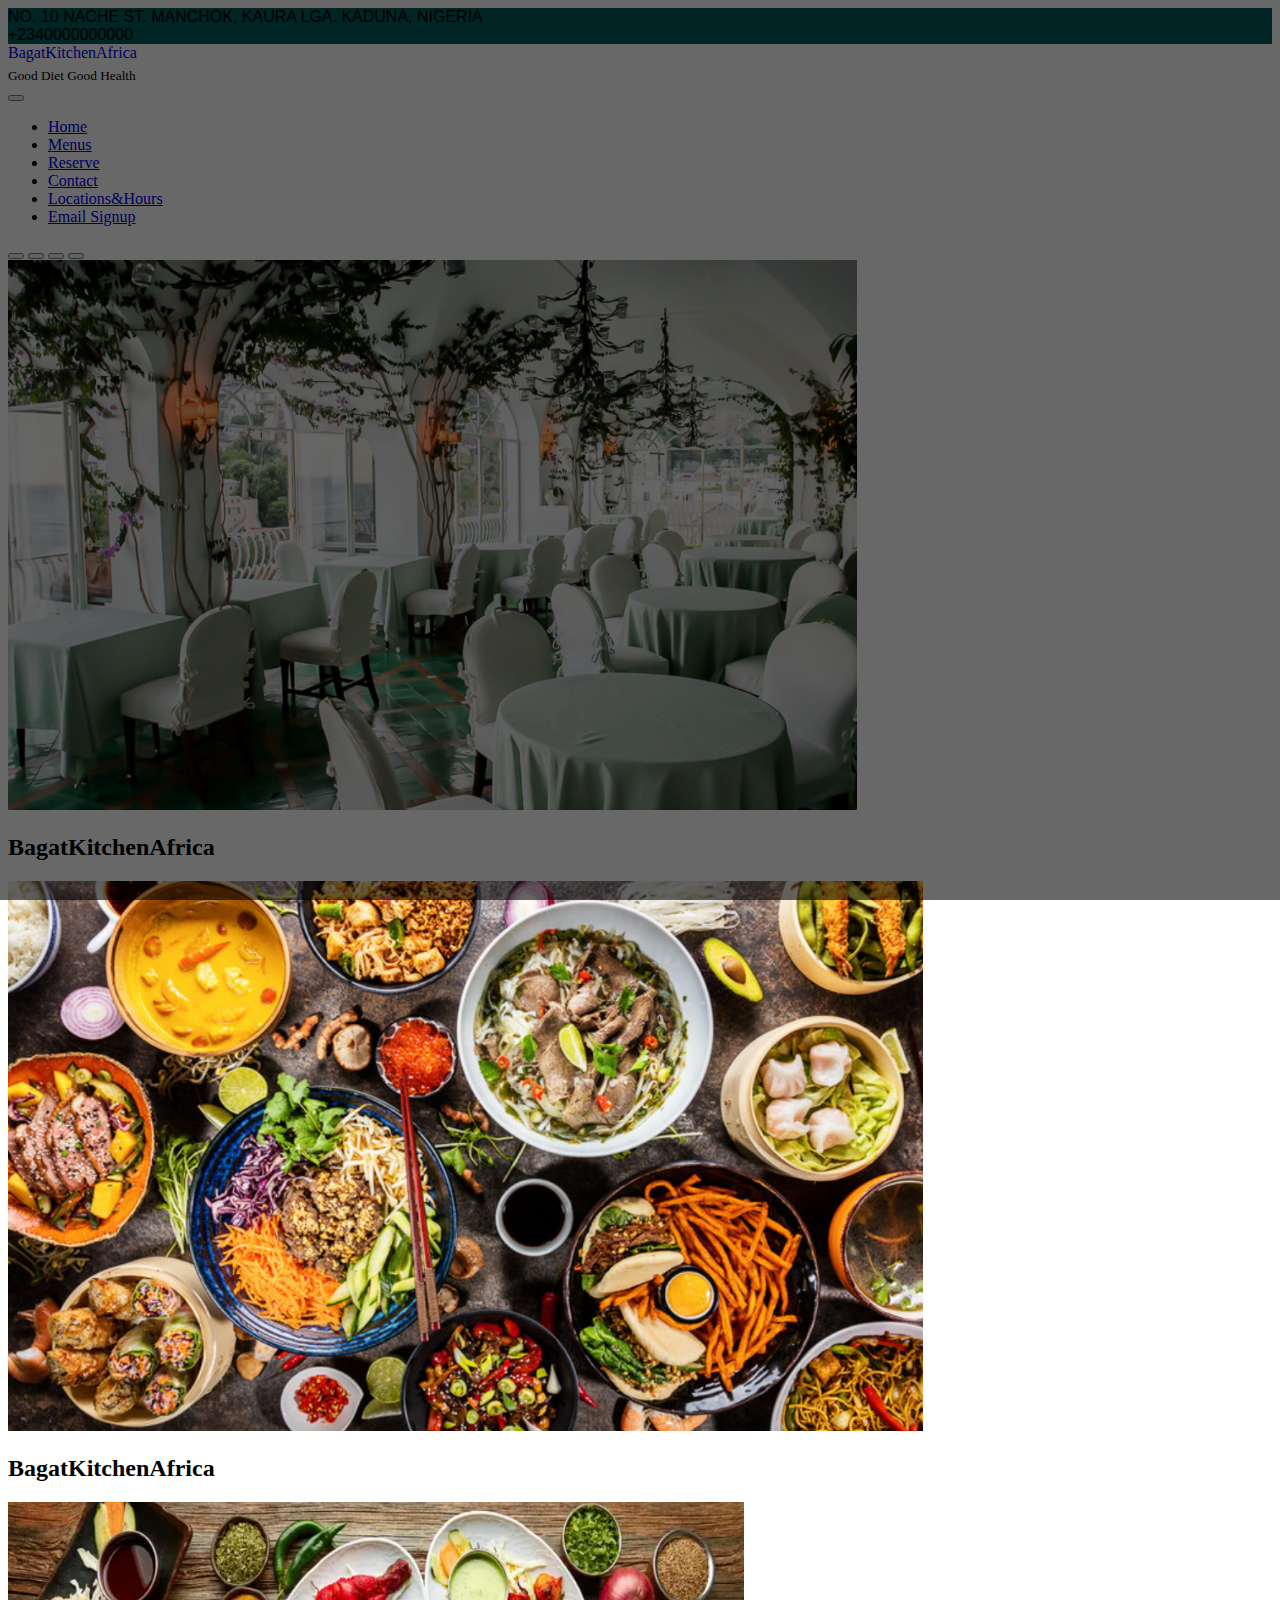
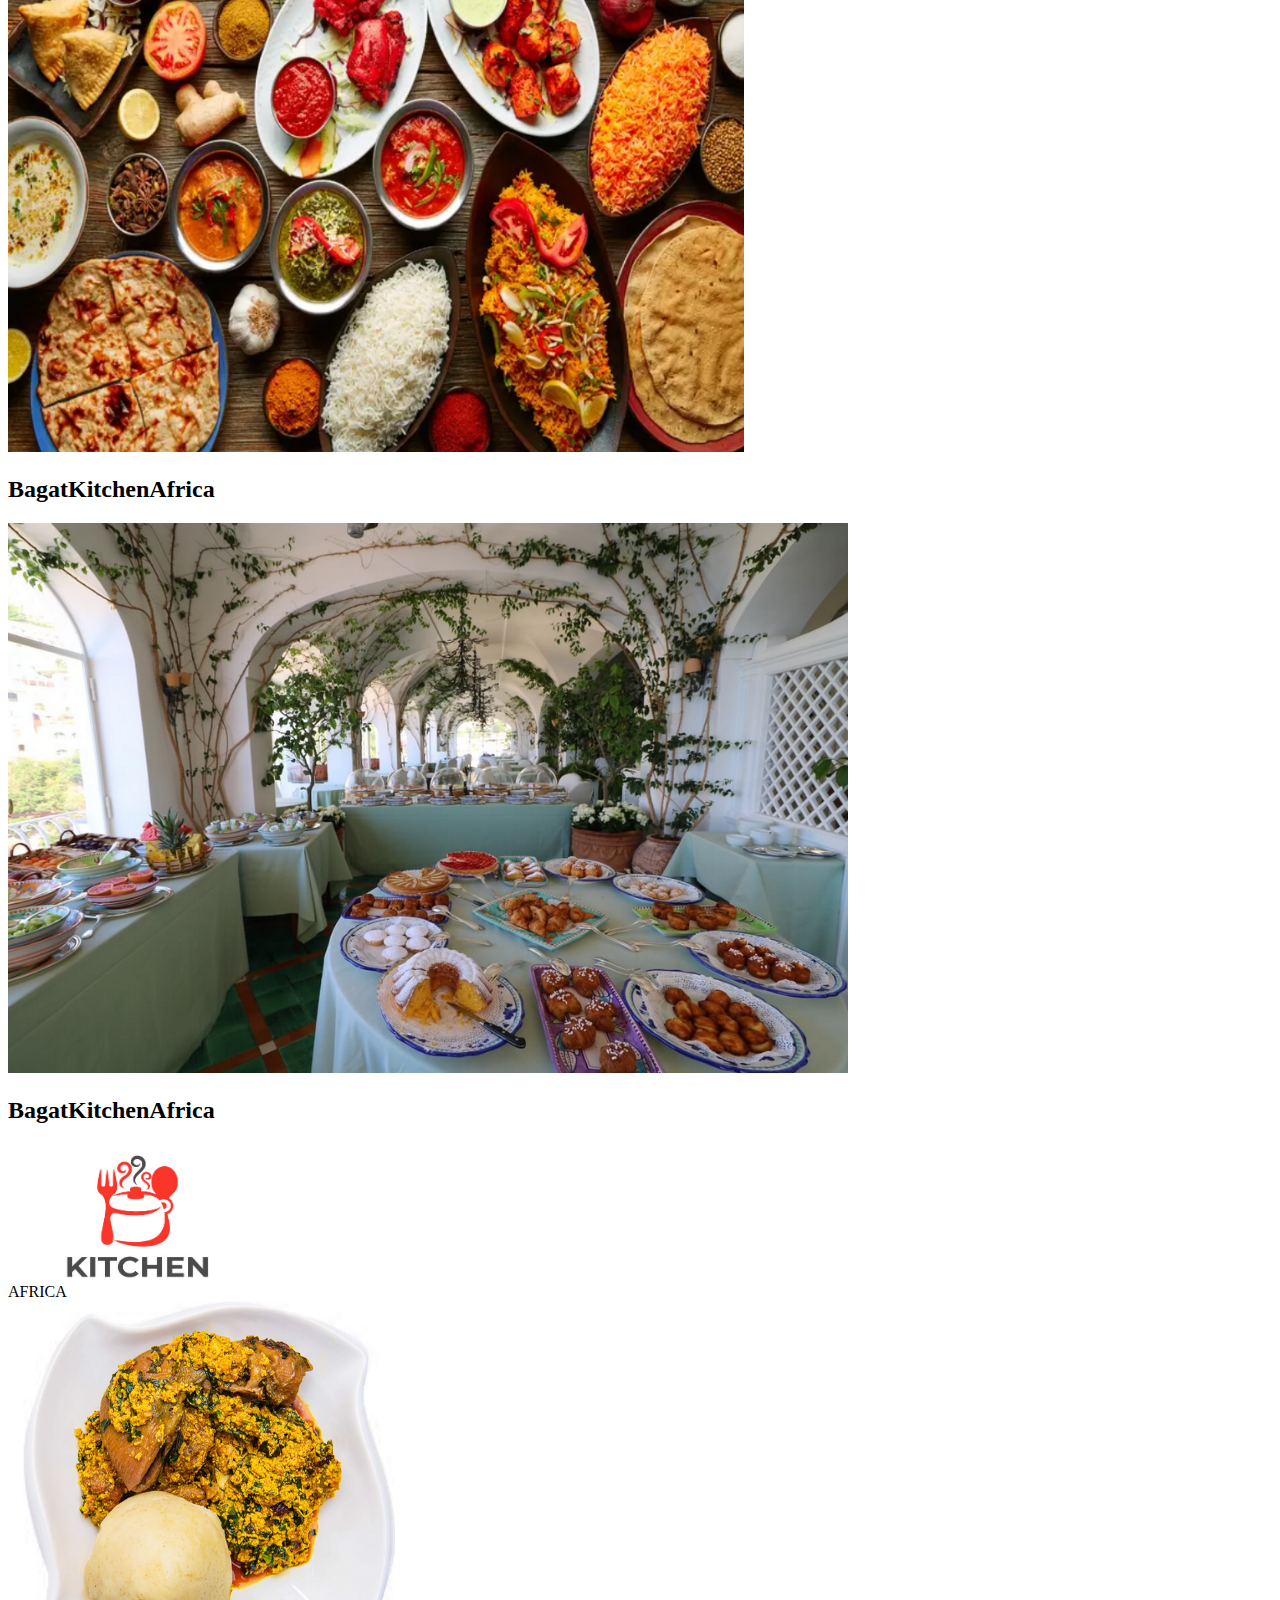
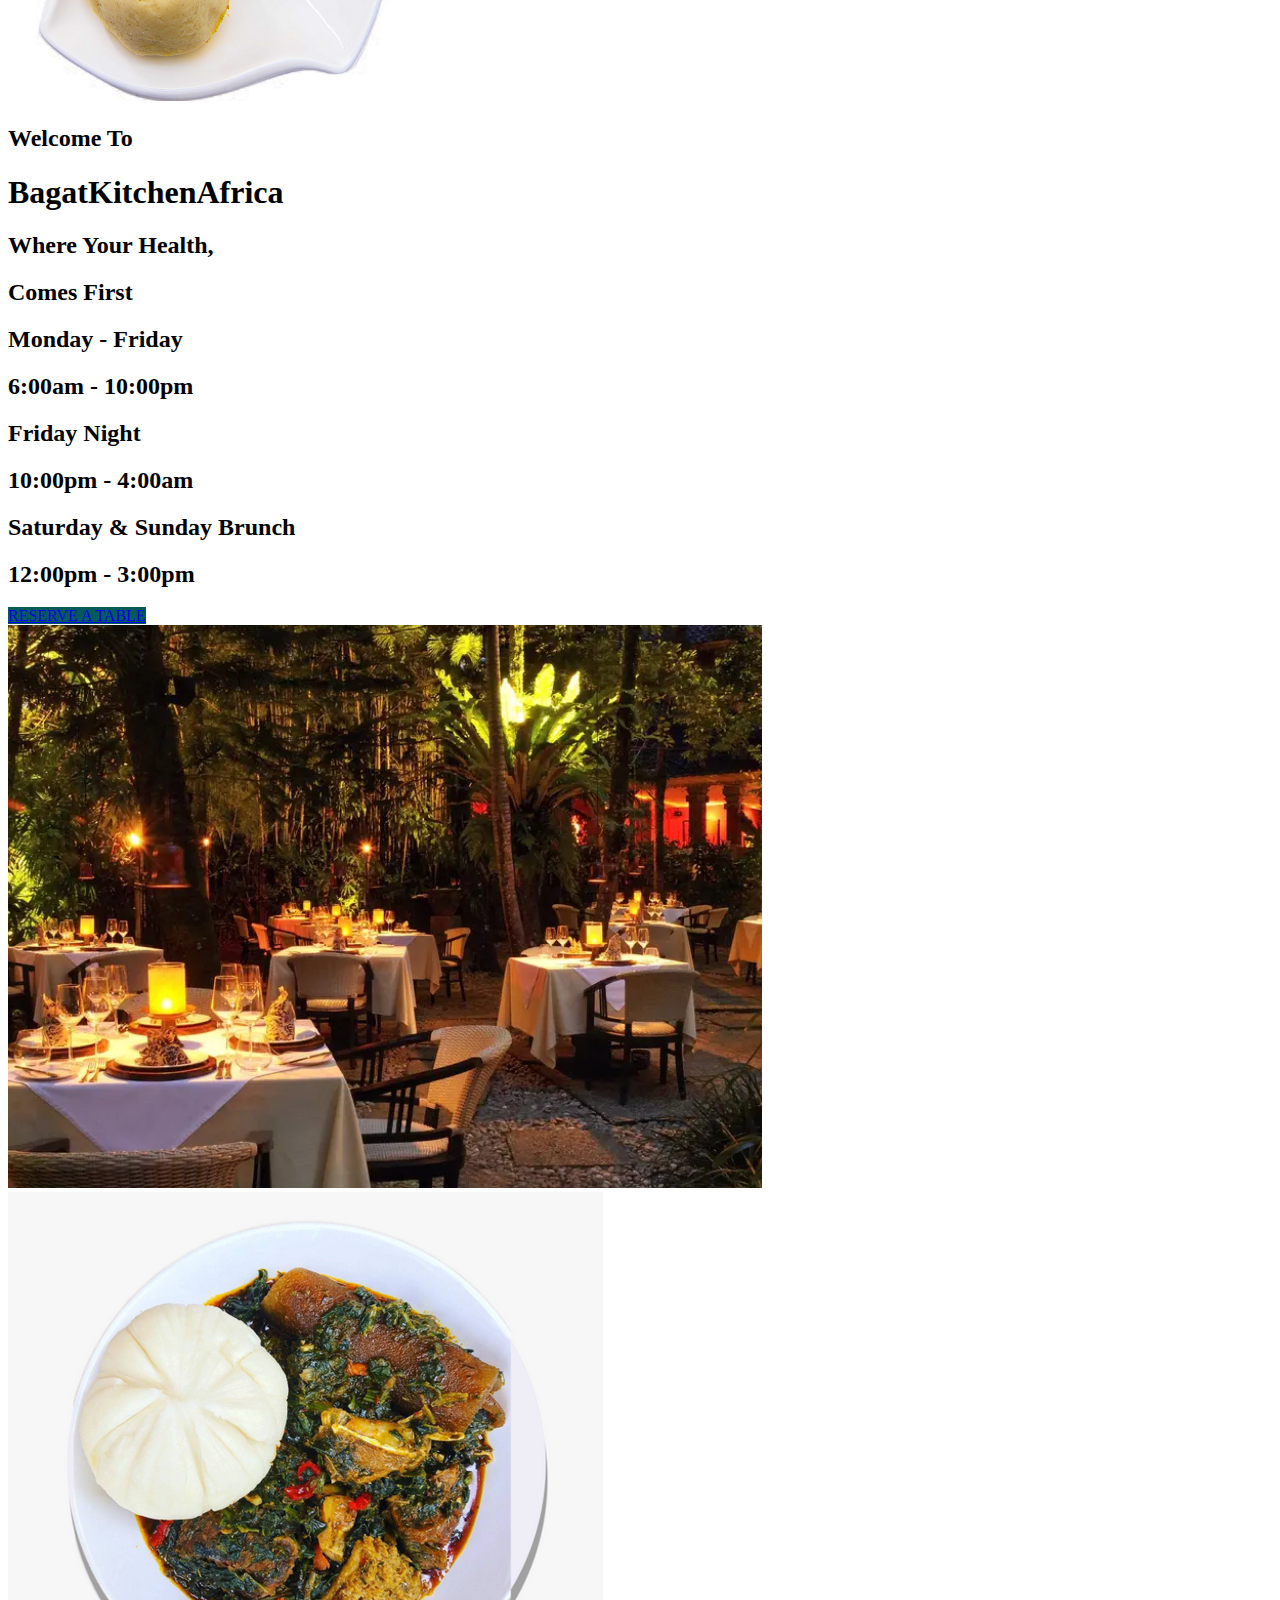
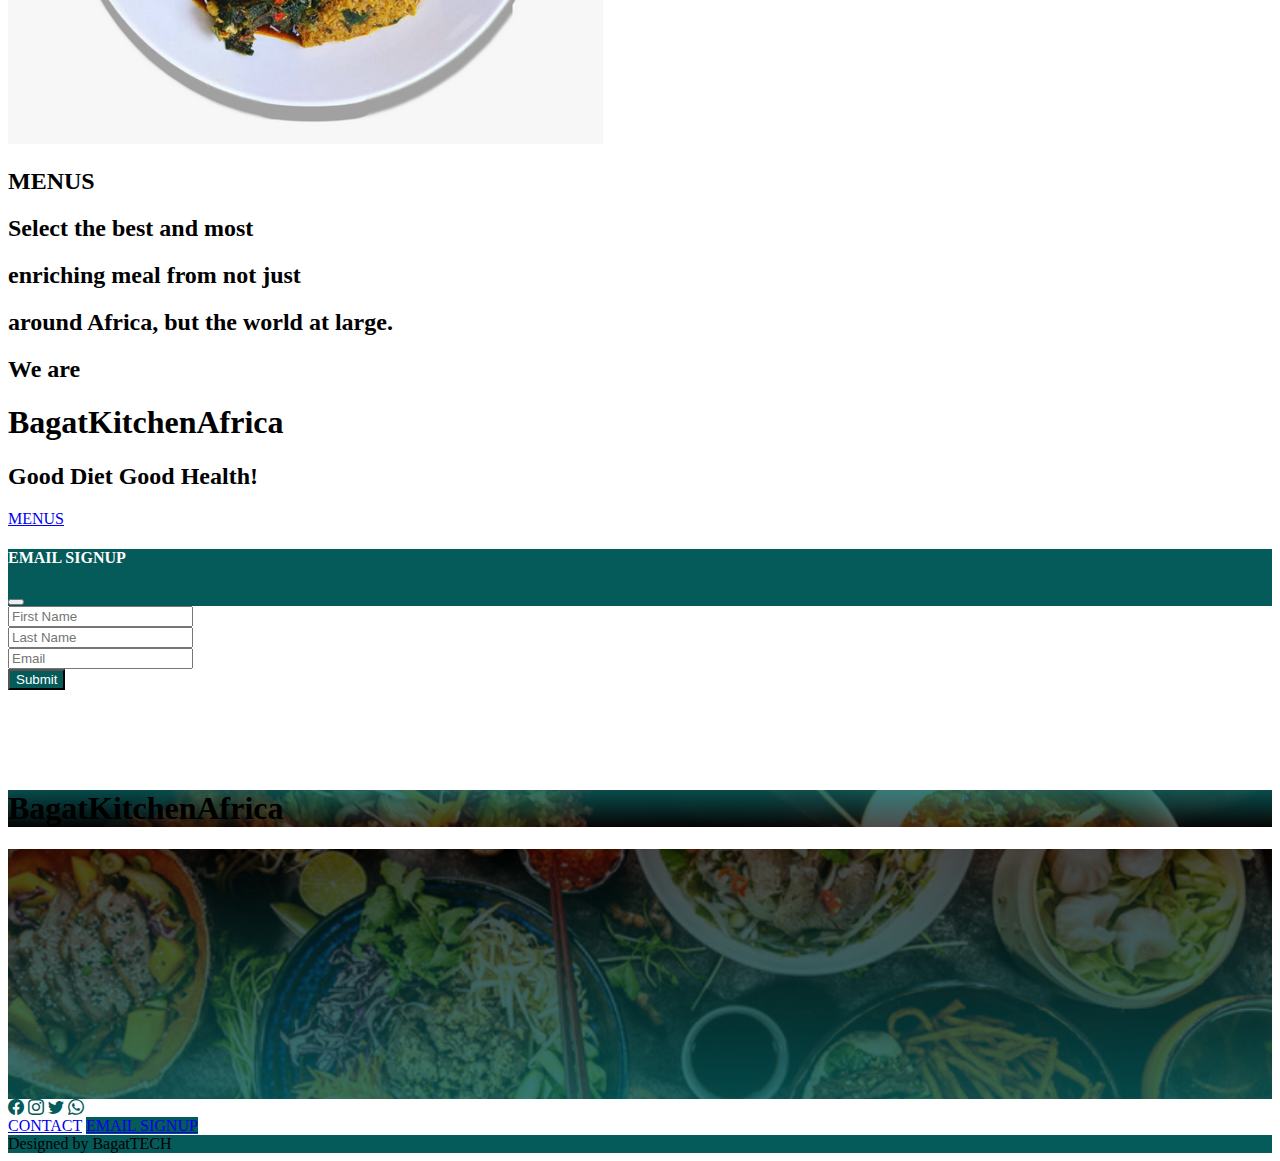
<file: index.html>
<!DOCTYPE html>
<html lang="en">
<head>
    <meta charset="UTF-8">
    <meta http-equiv="X-UA-Compatible" content="IE=edge">
    <meta name="viewport" content="width=device-width, initial-scale=1.0">
    <title>Welcome to BagatKitchenAfrica</title>
    <link rel="stylesheet" href="./css/index.css">
    <link href="https://cdn.jsdelivr.net/npm/bootstrap@5.0.2/dist/css/bootstrap.min.css" rel="stylesheet" integrity="sha384-EVSTQN3/azprG1Anm3QDgpJLIm9Nao0Yz1ztcQTwFspd3yD65VohhpuuCOmLASjC" crossorigin="anonymous">
    <link rel="stylesheet" href="https://cdn.jsdelivr.net/npm/bootstrap-icons@1.8.1/font/bootstrap-icons.css">
    
</head>
<body class="bg-white" id="home">
    
    <div class="fixed-top">
        <!-- Address Section -->
    <div class="address text-white small">
        <div class="container">
            <div class="d-md-flex justify-content-center">
            <div class="pe-">NO. 10 NACHE ST. MANCHOK, KAURA LGA. KADUNA, NIGERIA</div>
            <div>+2340000000000</div>
            </div>
        </div>
    </div>
    <!-- Navigation Section -->
    <nav class="navbar navbar-expand-lg navbar-light bg-light text-secondary">
        <div class="container">
            <div class="navbar-brand border rounded-pill"><a href="index.html" class="display d-flex"><span class="text-info">Bagat</span><span class="text-danger">Kitchen</span><span class="text-muted">Africa</span></a>
            </div><div class="text-danger diet small"><sub>Good Diet Good Health</sub></div>
            <button class="navbar-toggler" type="button" data-bs-toggle="collapse" data-bs-target="#navbar1">
                <span class="navbar-toggler-icon"></span>
            </button>
            <div class="collapse navbar-collapse" id="navbar1">
                <ul class="navbar-nav nav-tabs h6 ms-auto">
                    <li class="nav-item"><a href="index.html" class="nav-link text-dark">Home</a></li>
                    <li class="nav-item"><a href="menu.html" class="nav-link text-dark">Menus</a></li>
                    <li class="nav-item"><a href="reserve.html" class="nav-link text-dark">Reserve</a></li>
                    <li class="nav-item"><a href="contact.html" class="nav-link text-dark">Contact</a></li>
                    <li class="nav-item"><a href="location.html" class="nav-link text-dark">Locations&Hours</a></li>
                    <li class="nav-item"><a href="#myModal" class="nav-link text-dark" data-bs-toggle="modal">Email Signup</a></li>
                </ul>
            </div>
        </div>
    </nav>
</div>
        <!-- Carousel Section -->
        <div class="container1 mt-5 mx-2">
        <div id="demo" class="carousel slide border" data-bs-ride="carousel">
            <div class="carousel-indicators">
                <button type="button" data-bs-target="#demo" data-bs-slide-to="0" class="active"></button>
                <button type="button" data-bs-target="#demo" data-bs-slide-to="1"></button>
                <button type="button" data-bs-target="#demo" data-bs-slide-to="2"></button>
                <button type="button" data-bs-target="#demo" data-bs-slide-to="3"></button>
            </div>
            <div class="carousel-inner">
                <div class="carousel-item active">
                    <img src="./images/P_restau_morning_view.png" alt="" class="d-block w-100 img-fluid">
                    <div class="carousel-caption">
                      <h2>
                        <span class="text-info">Bagat</span><span class="text-danger">Kitchen</span><span class="text-muted">Africa</span>
                      </h2>  
                    </div>
                </div>
                <div class="carousel-item">
                    <img src="./images/Table_with_differnt_foods_1.png" alt="" class="d-block w-100 img-fluid">
                    <div class="carousel-caption">
                      <h2>
                        <span class="text-info">Bagat</span><span class="text-danger">Kitchen</span><span class="text-muted">Africa</span>
                      </h2>  
                    </div>
                </div>
                <div class="carousel-item">
                    <img src="./images/Table_with_differnt_foods_2.png" alt="" class="d-block w-100 img-fluid">
                    <div class="carousel-caption">
                      <h2>
                        <span class="text-info">Bagat</span><span class="text-danger">Kitchen</span><span class="text-muted">Africa</span>
                      </h2>  
                    </div>
                </div>
                <div class="carousel-item">
                    <img src="./images/P_restau_meal_morning_view.png" alt="" class="d-block w-100 img-fluid">
                    <div class="carousel-caption">
                      <h2>
                        <span class="text-info">Bagat</span><span class="text-danger">Kitchen</span><span class="text-muted">Africa</span>
                      </h2>  
                    </div>
                </div>
            </div>
            <button class="carousel-control-prev" type="button" data-bs-target="#demo" data-bs-slide="prev"><span class="carousel-control-prev-icon"></span></button>
            <button class="carousel-control-next" type="button" data-bs-target="#demo" data-bs-slide="next"><span class="carousel-control-next-icon"></span></button>
            <!-- <button id="toggleCarousel" class="btn btn-lg text-white" type="button"><span class="fa fa-pause"></span></button> -->
        </div>
    </div>
        <!-- Kitchen Logo Section -->
        <div class="container">
            <div class="row g-0 my-5 mykitchen">
            <div class="col align-self-center d-flex col-sm-auto">
                <div class="container">
                <div class="row myBagat g-0">
                <div class="col-md-auto text-info display-4 ms-md-5 h2">BAGAT</div>
                <img src="./images/Kitchen_logo_with_pot&spoon (2).png" alt="" class="col-md-auto img-fluid">
                <div class="col-md-auto text-muted display-4 me-md-auto afr h2">AFRICA</div>
                </div>
            </div>
            </div>
            <div class="col kitLogo">
            <div class="kitchen_logo">
                <img src="./images/Pounded_yam2.png" alt="" class="image-fluid">
            </div>
            </div>
            </div>
            </div>
        <!-- Address/Days/image Section -->
        <div class="container">
            <div class="my-5 pb-5">
                <div class="row conAdd">
                    <div class="col text-center">
                        <h2 class="text-secondary h3">Welcome To</h2>
                        <h1 class="h3"><span class="text-info">Bagat</span><span class="text-danger">Kitchen</span><span class="text-secondary">Africa</span></h1>
                        <h2 class="text-secondary h4">Where Your Health,</h2>
                        <h2 class="text-secondary h4">Comes First</h2>
                        <h2 class="h4">Monday - Friday</h2>
                        <h2 class="h4 text-secondary">6:00am - 10:00pm</h2>
                        <h2 class="h4">Friday Night</h2>
                        <h2 class="h4 text-secondary">10:00pm - 4:00am</h2>
                        <h2 class="h4">Saturday & Sunday Brunch</h2>
                        <h2 class="h4 text-secondary">12:00pm - 3:00pm</h2>
                        <a href="reserve.html" class="btn btn-lg text-white w-md-50 mx-auto mt-3 mb-3"style="background: rgb(5, 90, 90);" >RESERVE A TABLE</a>
                    </div>
                    <div class="col nightview">
                        <img src="./images/Restau_night_view.png" alt="" class="img-fluid w-100">
                    </div>
                </div>
            </div>
        </div>
        <!-- Menu Section -->
        <div class="row">
        <div class="bg-dark">
        <div class="container">
            <div class="text-white">
                <div class="row conAdd">
                    <div class="col nightview2">
                        <img src="./images/Pounded_yam1.png" alt="" class="img-fluid w-100 h-100">
                    </div>
                    <div class="col text-center my-auto">
                        <h2 class="h4">MENUS</h2>
                        <h2 class="h6">Select the best and most</h2>
                        <h2 class="h6">enriching meal from not just</h2>
                        <h2 class="h6">around Africa, but the world at large.</h2>
                        <h2 class="h6">We are</h2>
                        <h1 class="h4"><span class="text-info">Bagat</span><span class="text-danger">Kitchen</span><span class="text-secondary">Africa</span></h1>
                        <h2 class="h6 text-danger">Good Diet Good Health!</h2>
                        <a href="menu.html" class="btn btn-lg btn-info text-white w-md-50 mx-auto mt-3 mb-3">MENUS</a>
                    </div>
                    </div>
            </div>
        </div>
    </div>
</div>
    <!-- Modal For Email SignUp -->
    <!-- Button to Open the Modal -->
  
  <!-- The Modal -->
  <div class="modal" id="myModal">
    <div class="modal-dialog modal-lg">
      <div class="modal-content">
  
        <!-- Modal Header -->
        <div class="modal-header" style="background: rgb(5,90,90); color: white;">
          <h4 class="modal-title mx-auto">EMAIL SIGNUP</h4>
          <button type="button" class="btn-close btn-danger" data-bs-dismiss="modal"></button>
        </div>
  
        <!-- Modal body -->
        <div class="modal-body">
            <form action="">
                <div class="form-group mt-2">
                    <input type="text" class="form-control form-control-lg" name="Fname" placeholder="First Name">
                </div>
                <div class="form-group mt-3">
                    <input type="text" class="form-control form-control-lg" name="Lname" placeholder="Last Name">
                </div>
                <div class="form-group mt-3">
                    <input type="email" class="form-control form-control-lg" name="email" placeholder="Email">
                </div>
            </form>
        </div>
  
        <!-- Modal footer -->
        <div class="modal-footer">
          <button type="submit" class="form-control btn d-block" style="background: rgb(5, 90, 90); color: white;">Submit</button>
        </div>
  
      </div>
    </div>
  </div>
    <!-- BagatLogo Section -->
    <div class="BagatSection bg-white">
        <div class="container">
                <h1 class="text-center bagatlogo2 display-5 p-5"><span class="text-info">Bagat</span><span class="text-danger">Kitchen</span><span class="text-secondary">Africa</span>
                </h1>
        </div>
    </div>
    <!-- BagatLogo Section -->
    <div class="BagatSection2 bg-white">
    </div>
    <!-- Footer Section -->
    <div class="footer fixed-bottom">
        <div class="social bg-white d-flex justify-content-between px-2">
            <div class="smedia h5">
                <a href="#"><i class="bi bi-facebook"></i></a>
                <a href="#"><i class="bi bi-instagram"></i></a>
                <a href="#"><i class="bi bi-twitter"></i></a>
                <a href="#"><i class="bi bi-whatsapp"></i></a>
            </div>
            <div class="contact">
                <a href="contact.html" class="btn text-dark">CONTACT</a>
                <a href="#myModal" data-bs-toggle="modal" class="btn btn-sm text-white e">EMAIL SIGNUP</a>
            </div>
        </div>
        <div class="designer">
            <div class="container">
                <div class="text-white text-center">
                <div>Designed by BagatTECH</div>
                </div>
            </div>
        </div>
    </div>
    <script src="https://cdn.jsdelivr.net/npm/bootstrap@5.0.2/dist/js/bootstrap.bundle.min.js" integrity="sha384-MrcW6ZMFYlzcLA8Nl+NtUVF0sA7MsXsP1UyJoMp4YLEuNSfAP+JcXn/tWtIaxVXM" crossorigin="anonymous"></script>
</body>
</html>
</file>
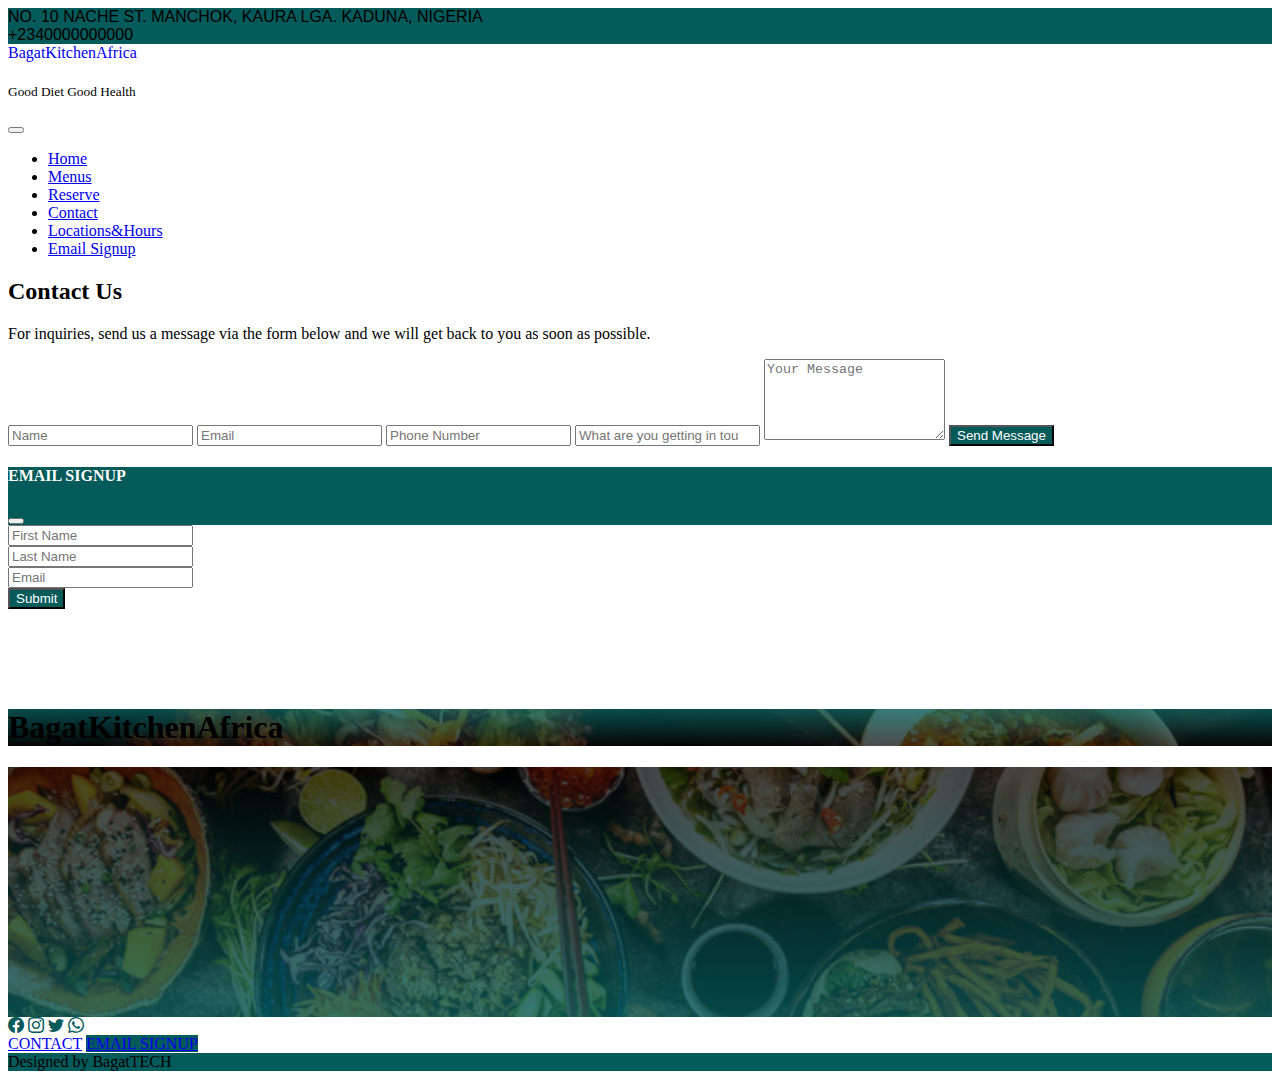
<file: contact.html>
<!DOCTYPE html>
<html lang="en">
<head>
    <meta charset="UTF-8">
    <meta http-equiv="X-UA-Compatible" content="IE=edge">
    <meta name="viewport" content="width=device-width, initial-scale=1.0">
    <title>Welcome to BagatKitchenAfrica</title>
    <link rel="stylesheet" href="./css/index.css">
    <link href="https://cdn.jsdelivr.net/npm/bootstrap@5.0.2/dist/css/bootstrap.min.css" rel="stylesheet" integrity="sha384-EVSTQN3/azprG1Anm3QDgpJLIm9Nao0Yz1ztcQTwFspd3yD65VohhpuuCOmLASjC" crossorigin="anonymous">
    <link rel="stylesheet" href="https://cdn.jsdelivr.net/npm/bootstrap-icons@1.8.1/font/bootstrap-icons.css">
    <link rel="stylesheet" href="./css/contact.css">
    
</head>
<body class="bg-white" id="home">
    
    <div class="fixed-top">
        <!-- Address Section -->
    <div class="address text-white small">
        <div class="container">
            <div class="d-md-flex justify-content-center">
            <div class="pe-">NO. 10 NACHE ST. MANCHOK, KAURA LGA. KADUNA, NIGERIA</div>
            <div>+2340000000000</div>
            </div>
        </div>
    </div>
    <!-- Navigation Section -->
    <nav class="navbar navbar-expand-lg navbar-light bg-light text-secondary">
        <div class="container">
            <div class="navbar-brand border rounded-pill"><a href="index.html" class="display d-flex"><span class="text-info">Bagat</span><span class="text-danger">Kitchen</span><span class="text-muted">Africa</span></a>
            </div><p class="text-danger small"><sub>Good Diet Good Health</sub></p>
            <button class="navbar-toggler" type="button" data-bs-toggle="collapse" data-bs-target="#navbar1">
                <span class="navbar-toggler-icon"></span>
            </button>
            <div class="collapse navbar-collapse" id="navbar1">
                <ul class="navbar-nav nav-tabs h6 ms-auto">
                    <li class="nav-item"><a href="index.html" class="nav-link text-dark">Home</a></li>
                    <li class="nav-item"><a href="menu.html" class="nav-link text-dark">Menus</a></li>
                    <li class="nav-item"><a href="reserve.html" class="nav-link text-dark">Reserve</a></li>
                    <li class="nav-item"><a href="contact.html" class="nav-link text-dark">Contact</a></li>
                    <li class="nav-item"><a href="location.html" class="nav-link text-dark">Locations&Hours</a></li>
                    <li class="nav-item"><a href="#myModal" data-bs-toggle="modal" class="nav-link text-dark">Email Signup</a></li>
                </ul>
            </div>
        </div>
    </nav>
</div>
<!-- Contact Us Section -->
<div class="container mt-5">
    <div class="contactRespon">
    <h2 class="display-3 text-center text-muted mt-5 pt-5">Contact Us</h2>
    <p class="text-muted text-center">For inquiries, send us a message via the form below and we will get back to you as soon as possible.</p>
    <form action="">
    <div class="form-group my-5 w-50 mx-auto">
        <input type="text" class="form-control form-control-lg" name="name" placeholder="Name">
        <input type="email" class="form-control form-control-lg mt-4" name="email" placeholder="Email">
        <input type="tel" class="form-control form-control-lg mt-4" name="phone" placeholder="Phone Number">
        <input class="form-control form-control-lg mt-4" list="contactUs" name="contactUs" placeholder="What are you getting in touch about?" id="#contactUs">
<datalist id="contactUs">
  <option value="Services">
  <option value="Job">
  <option value="Hosting/Cooking on Occasions">
  <option value="Partnership">
  <option value="Support">
</datalist>   
<textarea class="form-control form-control-lg mt-4" rows="5" placeholder="Your Message" name="text"></textarea>
<button type="submit" class="btn mx-auto btn-lg mt-4 d-flex mx-auto" style="background: rgb(5, 90, 90); color: white;">Send Message</button>
</div>
</form>
</div>
</div>
</div>
<!-- Modal For Email SignUp -->
    <!-- Button to Open the Modal -->
  
  <!-- The Modal -->
  <div class="modal" id="myModal">
    <div class="modal-dialog modal-lg">
      <div class="modal-content">
  
        <!-- Modal Header -->
        <div class="modal-header" style="background: rgb(5,90,90); color: white;">
          <h4 class="modal-title mx-auto">EMAIL SIGNUP</h4>
          <button type="button" class="btn-close btn-danger" data-bs-dismiss="modal"></button>
        </div>
  
        <!-- Modal body -->
        <div class="modal-body">
            <form action="">
                <div class="form-group mt-2">
                    <input type="text" class="form-control form-control-lg" name="Fname" placeholder="First Name">
                </div>
                <div class="form-group mt-3">
                    <input type="text" class="form-control form-control-lg" name="Lname" placeholder="Last Name">
                </div>
                <div class="form-group mt-3">
                    <input type="email" class="form-control form-control-lg" name="email" placeholder="Email">
                </div>
            </form>
        </div>
  
        <!-- Modal footer -->
        <div class="modal-footer">
          <button type="submit" class="form-control btn d-block" style="background: rgb(5, 90, 90); color: white;">Submit</button>
        </div>
  
      </div>
    </div>
  </div>
    <!-- BagatLogo Section -->
    <div class="BagatSection bg-white">
        <div class="container">
                <h1 class="text-center bagatlogo2 display-5 p-5"><span class="text-info">Bagat</span><span class="text-danger">Kitchen</span><span class="text-secondary">Africa</span>
                </h1>
        </div>
    </div>
    <!-- BagatLogo Section -->
    <div class="BagatSection2 bg-white">
    </div>
    <!-- Footer Section -->
    <div class="footer fixed-bottom">
        <div class="social bg-white d-flex justify-content-between px-2">
            <div class="smedia h5">
                <a href="#"><i class="bi bi-facebook"></i></a>
                <a href="#"><i class="bi bi-instagram"></i></a>
                <a href="#"><i class="bi bi-twitter"></i></a>
                <a href="#"><i class="bi bi-whatsapp"></i></a>
            </div>
            <div class="contact">
                <a href="contact.html" class="btn text-dark">CONTACT</a>
                <a href="#myModal" data-bs-toggle="modal" class="btn btn-sm text-white e">EMAIL SIGNUP</a>
            </div>
        </div>
        <div class="designer">
            <div class="container">
                <div class="text-white text-center">
                <div>Designed by BagatTECH</div>
                </div>
            </div>
        </div>
    </div>
    <script src="https://cdn.jsdelivr.net/npm/bootstrap@5.0.2/dist/js/bootstrap.bundle.min.js" integrity="sha384-MrcW6ZMFYlzcLA8Nl+NtUVF0sA7MsXsP1UyJoMp4YLEuNSfAP+JcXn/tWtIaxVXM" crossorigin="anonymous"></script>
</body>
</html>
</file>
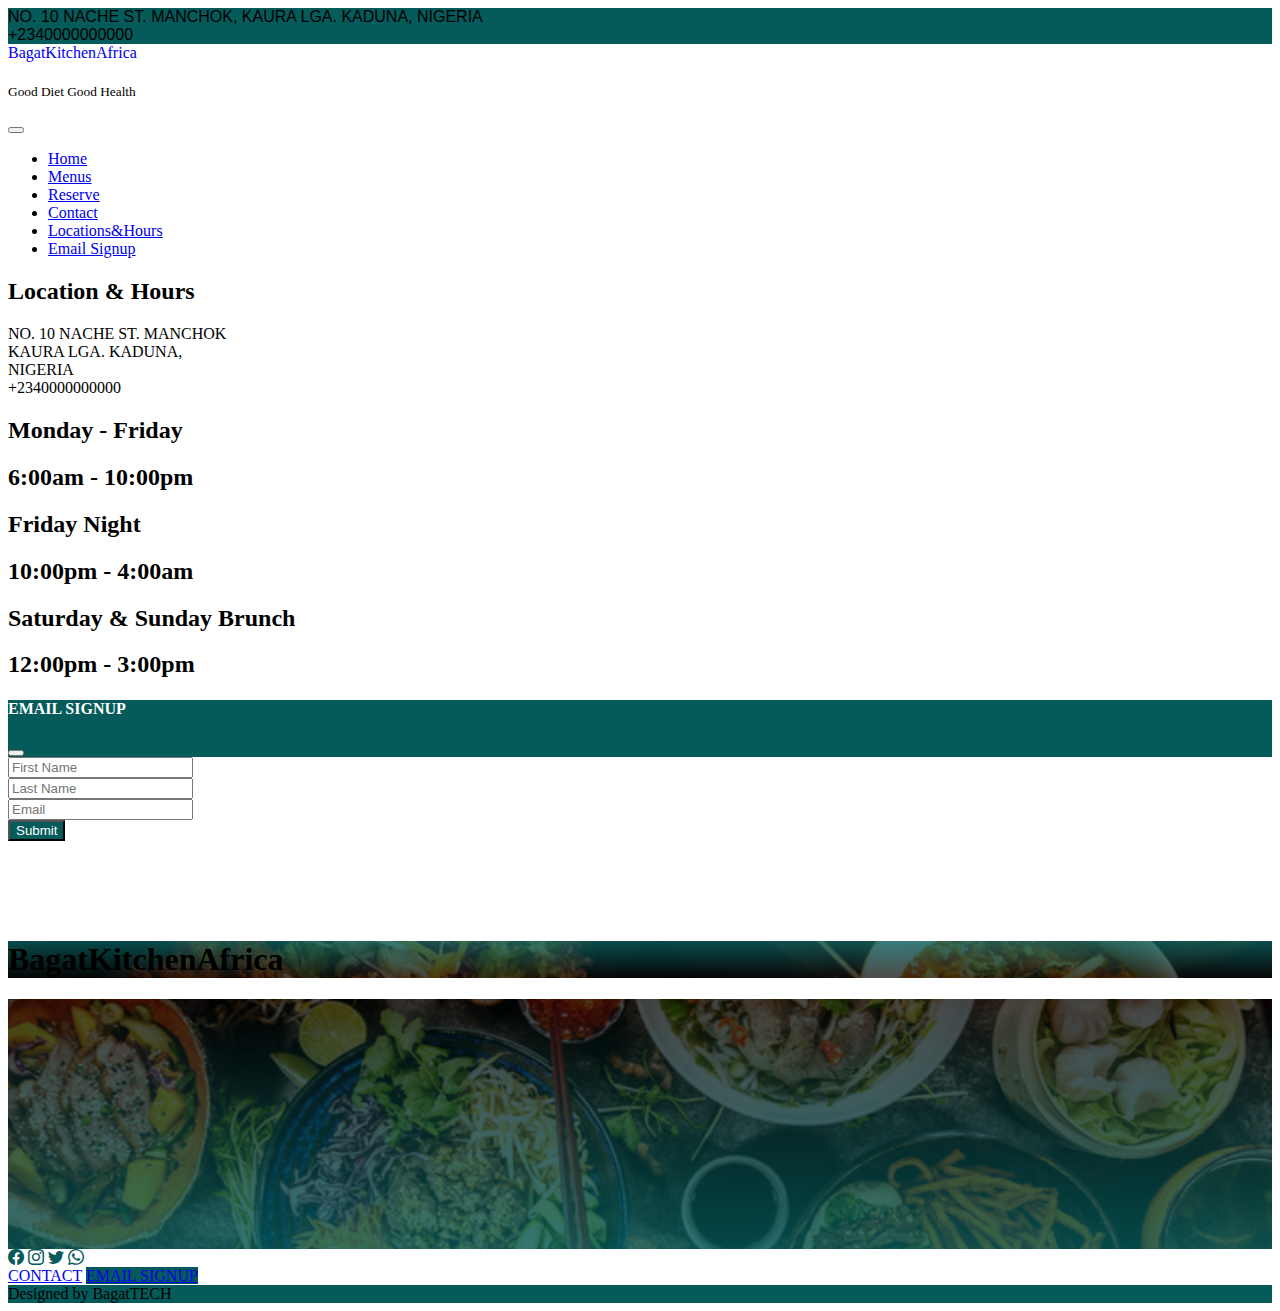
<file: location.html>
<!DOCTYPE html>
<html lang="en">
<head>
    <meta charset="UTF-8">
    <meta http-equiv="X-UA-Compatible" content="IE=edge">
    <meta name="viewport" content="width=device-width, initial-scale=1.0">
    <title>Welcome to BagatKitchenAfrica</title>
    <link rel="stylesheet" href="./css/index.css">
    <link href="https://cdn.jsdelivr.net/npm/bootstrap@5.0.2/dist/css/bootstrap.min.css" rel="stylesheet" integrity="sha384-EVSTQN3/azprG1Anm3QDgpJLIm9Nao0Yz1ztcQTwFspd3yD65VohhpuuCOmLASjC" crossorigin="anonymous">
    <link rel="stylesheet" href="https://cdn.jsdelivr.net/npm/bootstrap-icons@1.8.1/font/bootstrap-icons.css">
    <link rel="stylesheet" href="./css/location.css">
    
</head>
<body class="bg-white" id="home">
    
    <div class="fixed-top">
        <!-- Address Section -->
    <div class="address text-white small">
        <div class="container">
            <div class="d-md-flex justify-content-center">
            <div class="pe-">NO. 10 NACHE ST. MANCHOK, KAURA LGA. KADUNA, NIGERIA</div>
            <div>+2340000000000</div>
            </div>
        </div>
    </div>
    <!-- Navigation Section -->
    <nav class="navbar navbar-expand-lg navbar-light bg-light text-secondary">
        <div class="container">
            <div class="navbar-brand border rounded-pill"><a href="index.html" class="display d-flex"><span class="text-info">Bagat</span><span class="text-danger">Kitchen</span><span class="text-muted">Africa</span></a>
            </div><p class="text-danger small"><sub>Good Diet Good Health</sub></p>
            <button class="navbar-toggler" type="button" data-bs-toggle="collapse" data-bs-target="#navbar1">
                <span class="navbar-toggler-icon"></span>
            </button>
            <div class="collapse navbar-collapse" id="navbar1">
                <ul class="navbar-nav nav-tabs h6 ms-auto">
                    <li class="nav-item"><a href="index.html" class="nav-link text-dark">Home</a></li>
                    <li class="nav-item"><a href="menu.html" class="nav-link text-dark">Menus</a></li>
                    <li class="nav-item"><a href="reserve.html" class="nav-link text-dark">Reserve</a></li>
                    <li class="nav-item"><a href="contact.html" class="nav-link text-dark">Contact</a></li>
                    <li class="nav-item"><a href="location.html" class="nav-link text-dark">Locations&Hours</a></li>
                    <li class="nav-item"><a href="#myModal" data-bs-toggle="modal" class="nav-link text-dark">Email Signup</a></li>
                </ul>
            </div>
        </div>
    </nav>
</div>
<!-- Location/hours Section -->
    <div class="container mt-5 text-center">
        <div class="locationRespon">
        <h2 class="display-3 text-center text-dark mt-5 pt-5"> Location & Hours</h2>
        <div class="pe-5 text-muted">NO. 10 NACHE ST. MANCHOK</div>
            <div class="pe-5 text-muted">KAURA LGA. KADUNA,</div>
            <div class="pe-5 text-muted"></div>
            <div class="pe-5 text-muted">NIGERIA</div>
            <div class="pe-5 text-muted">+2340000000000</div>
            <div class="col text-center d-md-flex flex-column my-auto mt-3">
                <h2 class="h5">Monday - Friday</h2>
                <h2 class="h6 text-secondary">6:00am - 10:00pm</h2>
                <h2 class="h5">Friday Night</h2>
                <h2 class="h6 text-secondary">10:00pm - 4:00am</h2>
                <h2 class="h5">Saturday & Sunday Brunch</h2>
                <h2 class="h6 text-secondary">12:00pm - 3:00pm</h2>
            </div>
        </div>
    </div>
    <!-- Modal For Email SignUp -->
    <!-- Button to Open the Modal -->
  
  <!-- The Modal -->
  <div class="modal" id="myModal">
    <div class="modal-dialog modal-lg">
      <div class="modal-content">
  
        <!-- Modal Header -->
        <div class="modal-header" style="background: rgb(5,90,90); color: white;">
          <h4 class="modal-title mx-auto">EMAIL SIGNUP</h4>
          <button type="button" class="btn-close btn-danger" data-bs-dismiss="modal"></button>
        </div>
  
        <!-- Modal body -->
        <div class="modal-body">
            <form action="">
                <div class="form-group mt-2">
                    <input type="text" class="form-control form-control-lg" name="Fname" placeholder="First Name">
                </div>
                <div class="form-group mt-3">
                    <input type="text" class="form-control form-control-lg" name="Lname" placeholder="Last Name">
                </div>
                <div class="form-group mt-3">
                    <input type="email" class="form-control form-control-lg" name="email" placeholder="Email">
                </div>
            </form>
        </div>
  
        <!-- Modal footer -->
        <div class="modal-footer">
          <button type="submit" class="form-control btn d-block" style="background: rgb(5, 90, 90); color: white;">Submit</button>
        </div>
  
      </div>
    </div>
  </div>
    <!-- BagatLogo Section -->
    <div class="BagatSection bg-white">
        <div class="container">
                <h1 class="text-center bagatlogo2 display-5 p-5"><span class="text-info">Bagat</span><span class="text-danger">Kitchen</span><span class="text-secondary">Africa</span>
                </h1>
        </div>
    </div>
    <!-- BagatLogo Section -->
    <div class="BagatSection2 bg-white">
    </div>
    <!-- Footer Section -->
    <div class="footer fixed-bottom">
        <div class="social bg-white d-flex justify-content-between px-2">
            <div class="smedia h5">
                <a href="#"><i class="bi bi-facebook"></i></a>
                <a href="#"><i class="bi bi-instagram"></i></a>
                <a href="#"><i class="bi bi-twitter"></i></a>
                <a href="#"><i class="bi bi-whatsapp"></i></a>
            </div>
            <div class="contact">
                <a href="contact.html" class="btn text-dark">CONTACT</a>
                <a href="#myModal" data-bs-toggle="modal" class="btn btn-sm text-white e">EMAIL SIGNUP</a>
            </div>
        </div>
        <div class="designer">
            <div class="container">
                <div class="text-white text-center">
                <div>Designed by BagatTECH</div>
                </div>
            </div>
        </div>
    </div>
    <script src="https://cdn.jsdelivr.net/npm/bootstrap@5.0.2/dist/js/bootstrap.bundle.min.js" integrity="sha384-MrcW6ZMFYlzcLA8Nl+NtUVF0sA7MsXsP1UyJoMp4YLEuNSfAP+JcXn/tWtIaxVXM" crossorigin="anonymous"></script>
</body>
</html>
</file>
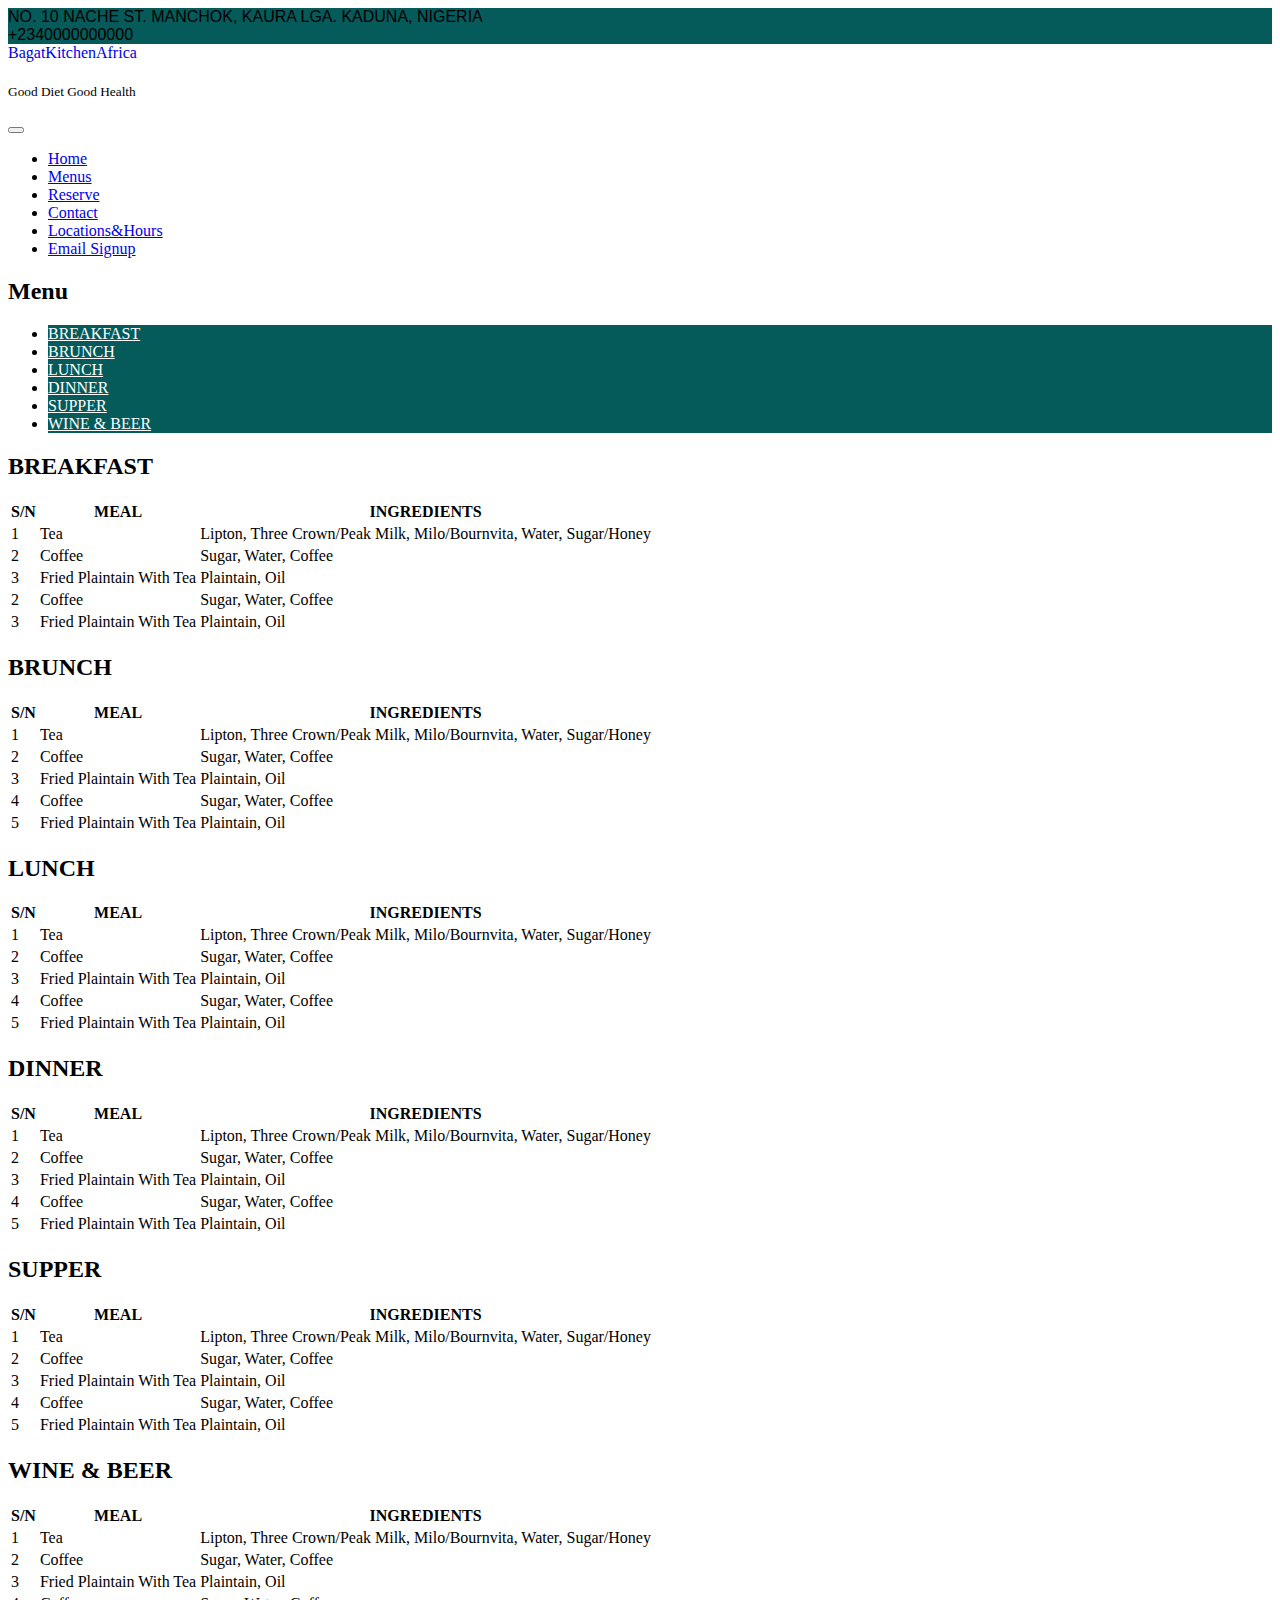
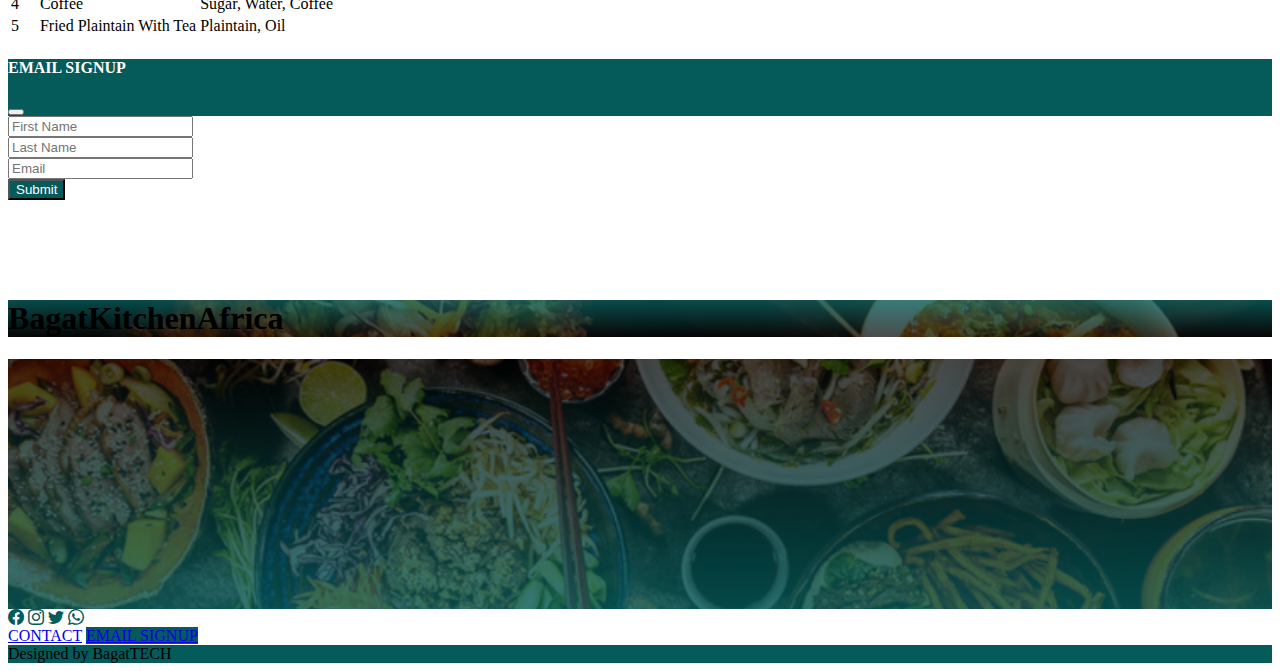
<file: menu.html>
<!DOCTYPE html>
<html lang="en">
<head>
    <meta charset="UTF-8">
    <meta http-equiv="X-UA-Compatible" content="IE=edge">
    <meta name="viewport" content="width=device-width, initial-scale=1.0">
    <title>Welcome to BagatKitchenAfrica</title>
    <link rel="stylesheet" href="./css/index.css">
    <link rel="stylesheet" href="./css/menu.css">
    <link href="https://cdn.jsdelivr.net/npm/bootstrap@5.0.2/dist/css/bootstrap.min.css" rel="stylesheet" integrity="sha384-EVSTQN3/azprG1Anm3QDgpJLIm9Nao0Yz1ztcQTwFspd3yD65VohhpuuCOmLASjC" crossorigin="anonymous">
    <link rel="stylesheet" href="https://cdn.jsdelivr.net/npm/bootstrap-icons@1.8.1/font/bootstrap-icons.css">
</head>
<body class="bg-white" id="home">
    
    <div class="fixed-top">
        <!-- Address Section -->
    <div class="address text-white small">
      <div class="container">
          <div class="d-md-flex justify-content-center">
          <div class="pe-">NO. 10 NACHE ST. MANCHOK, KAURA LGA. KADUNA, NIGERIA</div>
          <div>+2340000000000</div>
          </div>
      </div>
  </div>
    <!-- Navigation Section -->
    <nav class="navbar navbar-expand-lg navbar-light bg-light text-secondary">
        <div class="container">
            <div class="navbar-brand border rounded-pill"><a href="index.html" class="display d-flex"><span class="text-info">Bagat</span><span class="text-danger">Kitchen</span><span class="text-muted">Africa</span></a>
            </div><p class="text-danger small"><sub>Good Diet Good Health</sub></p>
            <button class="navbar-toggler" type="button" data-bs-toggle="collapse" data-bs-target="#navbar1">
                <span class="navbar-toggler-icon"></span>
            </button>
            <div class="collapse navbar-collapse" id="navbar1">
                <ul class="navbar-nav nav-tabs h6 ms-auto">
                    <li class="nav-item"><a href="index.html" class="nav-link text-dark">Home</a></li>
                    <li class="nav-item"><a href="menu.html" class="nav-link text-dark">Menus</a></li>
                    <li class="nav-item"><a href="reserve.html" class="nav-link text-dark">Reserve</a></li>
                    <li class="nav-item"><a href="contact.html" class="nav-link text-dark">Contact</a></li>
                    <li class="nav-item"><a href="location.html" class="nav-link text-dark">Locations&Hours</a></li>
                    <li class="nav-item"><a href="#myModal" data-bs-toggle="modal" class="nav-link text-dark">Email Signup</a></li>
                </ul>
            </div>
        </div>
    </nav>
</div>
        <!-- Menu Link Section -->
    <div class="container mt-5">
      <div class="menuRespon">
      <h2 class="display-3 text-center text-dark pt-4"> Menu</h2>
                <nav class="nav2">
                    <ul class="nav nav-pills d-flex justify-content-center my-5">
                        <li class="nav-item mx-2" style="background: rgb(5,90,90);"><a data-bs-toggle="pill" href="#breakfast" class="nav-link" style="color: white;">BREAKFAST</a></li>
                        <li class="nav-item mx-2" style="background: rgb(5,90,90);"><a data-bs-toggle="pill" href="#brunch" class="nav-link" style="color: white;">BRUNCH</a></li>
                        <li class="nav-item mx-2" style="background: rgb(5,90,90);"><a data-bs-toggle="pill" href="#lunch" class="nav-link" style="color: white;">LUNCH</a></li>
                        <li class="nav-item mx-2" style="background: rgb(5,90,90);"><a data-bs-toggle="pill" href="#dinner" class="nav-link" style="color: white;">DINNER</a></li>
                        <li class="nav-item mx-2" style="background: rgb(5,90,90);"><a data-bs-toggle="pill" href="#supper" class="nav-link" style="color: white;">SUPPER</a></li>
                        <li class="nav-item mx-2" style="background: rgb(5,90,90);"><a data-bs-toggle="pill" href="#wine" class="nav-link" style="color: white;">WINE & BEER</a></li>
                    </ul>
        <!-- Menu Items Section -->
        <section>
            <div class="tab-content">
                    <div id="breakfast" class="container tab-pane">
                        <h2 class="display-3 text-center">BREAKFAST</h2>
                        <table class="table table-hover table-striped">
                            <thead>
                              <tr>
                                <th>S/N</th>
                                <th>MEAL</th>
                                <th>INGREDIENTS</th>
                              </tr>
                            </thead>
                            <tbody>
                              <tr>
                                <td>1</td>
                                <td>Tea</td>
                                <td>Lipton, Three Crown/Peak Milk, Milo/Bournvita, Water, Sugar/Honey</td>
                              </tr>
                              <tr>
                                <td>2</td>
                                <td>Coffee</td>
                                <td>Sugar, Water, Coffee</td>
                              </tr>
                              <tr>
                                <td>3</td>
                                <td>Fried Plaintain With Tea</td>
                                <td>Plaintain, Oil</td>
                              </tr>
                              <tr>
                                <td>2</td>
                                <td>Coffee</td>
                                <td>Sugar, Water, Coffee</td>
                              </tr>
                              <tr>
                                <td>3</td>
                                <td>Fried Plaintain With Tea</td>
                                <td>Plaintain, Oil</td>
                              </tr>
                            </tbody>
                          </table>
                    </div>
                    <div id="brunch" class="container tab-pane fade">
                        <h2 class="display-3 text-center">BRUNCH</h2>
                        <table class="table table-hover table-striped">
                            <thead>
                              <tr>
                                <th>S/N</th>
                                <th>MEAL</th>
                                <th>INGREDIENTS</th>
                              </tr>
                            </thead>
                            <tbody>
                              <tr>
                                <td>1</td>
                                <td>Tea</td>
                                <td>Lipton, Three Crown/Peak Milk, Milo/Bournvita, Water, Sugar/Honey</td>
                              </tr>
                              <tr>
                                <td>2</td>
                                <td>Coffee</td>
                                <td>Sugar, Water, Coffee</td>
                              </tr>
                              <tr>
                                <td>3</td>
                                <td>Fried Plaintain With Tea</td>
                                <td>Plaintain, Oil</td>
                              </tr>
                              <tr>
                                <td>4</td>
                                <td>Coffee</td>
                                <td>Sugar, Water, Coffee</td>
                              </tr>
                              <tr>
                                <td>5</td>
                                <td>Fried Plaintain With Tea</td>
                                <td>Plaintain, Oil</td>
                              </tr>
                            </tbody>
                          </table>
                    </div>
                    <div id="lunch" class="container tab-pane fade">
                        <h2 class="display-3 text-center">LUNCH</h2>
                        <table class="table table-hover table-striped">
                            <thead>
                              <tr>
                                <th>S/N</th>
                                <th>MEAL</th>
                                <th>INGREDIENTS</th>
                              </tr>
                            </thead>
                            <tbody>
                              <tr>
                                <td>1</td>
                                <td>Tea</td>
                                <td>Lipton, Three Crown/Peak Milk, Milo/Bournvita, Water, Sugar/Honey</td>
                              </tr>
                              <tr>
                                <td>2</td>
                                <td>Coffee</td>
                                <td>Sugar, Water, Coffee</td>
                              </tr>
                              <tr>
                                <td>3</td>
                                <td>Fried Plaintain With Tea</td>
                                <td>Plaintain, Oil</td>
                              </tr>
                              <tr>
                                <td>4</td>
                                <td>Coffee</td>
                                <td>Sugar, Water, Coffee</td>
                              </tr>
                              <tr>
                                <td>5</td>
                                <td>Fried Plaintain With Tea</td>
                                <td>Plaintain, Oil</td>
                              </tr>
                            </tbody>
                          </table>
                    </div>
                    <div id="dinner" class="container tab-pane fade">
                        <h2 class="display-3 text-center">DINNER</h2>
                        <table class="table table-hover table-striped">
                            <thead>
                              <tr>
                                <th>S/N</th>
                                <th>MEAL</th>
                                <th>INGREDIENTS</th>
                              </tr>
                            </thead>
                            <tbody>
                              <tr>
                                <td>1</td>
                                <td>Tea</td>
                                <td>Lipton, Three Crown/Peak Milk, Milo/Bournvita, Water, Sugar/Honey</td>
                              </tr>
                              <tr>
                                <td>2</td>
                                <td>Coffee</td>
                                <td>Sugar, Water, Coffee</td>
                              </tr>
                              <tr>
                                <td>3</td>
                                <td>Fried Plaintain With Tea</td>
                                <td>Plaintain, Oil</td>
                              </tr>
                              <tr>
                                <td>4</td>
                                <td>Coffee</td>
                                <td>Sugar, Water, Coffee</td>
                              </tr>
                              <tr>
                                <td>5</td>
                                <td>Fried Plaintain With Tea</td>
                                <td>Plaintain, Oil</td>
                              </tr>
                            </tbody>
                          </table>
                    </div>
                    <div id="supper" class="container tab-pane fade">
                        <h2 class="display-3 text-center">SUPPER</h2>
                        <table class="table table-hover table-striped">
                            <thead>
                              <tr>
                                <th>S/N</th>
                                <th>MEAL</th>
                                <th>INGREDIENTS</th>
                              </tr>
                            </thead>
                            <tbody>
                              <tr>
                                <td>1</td>
                                <td>Tea</td>
                                <td>Lipton, Three Crown/Peak Milk, Milo/Bournvita, Water, Sugar/Honey</td>
                              </tr>
                              <tr>
                                <td>2</td>
                                <td>Coffee</td>
                                <td>Sugar, Water, Coffee</td>
                              </tr>
                              <tr>
                                <td>3</td>
                                <td>Fried Plaintain With Tea</td>
                                <td>Plaintain, Oil</td>
                              </tr>
                              <tr>
                                <td>4</td>
                                <td>Coffee</td>
                                <td>Sugar, Water, Coffee</td>
                              </tr>
                              <tr>
                                <td>5</td>
                                <td>Fried Plaintain With Tea</td>
                                <td>Plaintain, Oil</td>
                              </tr>
                            </tbody>
                          </table>
                    </div>
                    <div id="wine" class="container tab-pane fade">
                        <h2 class="display-3 text-center">WINE & BEER</h2>
                        <table class="table table-hover table-striped">
                            <thead>
                              <tr>
                                <th>S/N</th>
                                <th>MEAL</th>
                                <th>INGREDIENTS</th>
                              </tr>
                            </thead>
                            <tbody>
                              <tr>
                                <td>1</td>
                                <td>Tea</td>
                                <td>Lipton, Three Crown/Peak Milk, Milo/Bournvita, Water, Sugar/Honey</td>
                              </tr>
                              <tr>
                                <td>2</td>
                                <td>Coffee</td>
                                <td>Sugar, Water, Coffee</td>
                              </tr>
                              <tr>
                                <td>3</td>
                                <td>Fried Plaintain With Tea</td>
                                <td>Plaintain, Oil</td>
                              </tr>
                              <tr>
                                <td>4</td>
                                <td>Coffee</td>
                                <td>Sugar, Water, Coffee</td>
                              </tr>
                              <tr>
                                <td>5</td>
                                <td>Fried Plaintain With Tea</td>
                                <td>Plaintain, Oil</td>
                              </tr>
                            </tbody>
                          </table>
                    </div>
            </div>
        </section>
      </div>
    </div>
    <!-- Modal For Email SignUp -->
    <!-- Button to Open the Modal -->
  
  <!-- The Modal -->
  <div class="modal" id="myModal">
    <div class="modal-dialog modal-lg">
      <div class="modal-content">
  
        <!-- Modal Header -->
        <div class="modal-header" style="background: rgb(5,90,90); color: white;">
          <h4 class="modal-title mx-auto">EMAIL SIGNUP</h4>
          <button type="button" class="btn-close btn-danger" data-bs-dismiss="modal"></button>
        </div>
  
        <!-- Modal body -->
        <div class="modal-body">
            <form action="">
                <div class="form-group mt-2">
                    <input type="text" class="form-control form-control-lg" name="Fname" placeholder="First Name">
                </div>
                <div class="form-group mt-3">
                    <input type="text" class="form-control form-control-lg" name="Lname" placeholder="Last Name">
                </div>
                <div class="form-group mt-3">
                    <input type="email" class="form-control form-control-lg" name="email" placeholder="Email">
                </div>
            </form>
        </div>
  
        <!-- Modal footer -->
        <div class="modal-footer">
          <button type="submit" class="form-control btn d-block" style="background: rgb(5, 90, 90); color: white;">Submit</button>
        </div>
  
      </div>
    </div>
  </div>
    <!-- BagatLogo Section -->
    <div class="BagatSection bg-white">
        <div class="container">
                <h1 class="text-center bagatlogo2 display-5 p-5"><span class="text-info">Bagat</span><span class="text-danger">Kitchen</span><span class="text-secondary">Africa</span>
                </h1>
        </div>
    </div>
    <!-- BagatLogo Section -->
    <div class="BagatSection2 bg-white">
    </div>
<!-- Footer Section -->
<div class="footer fixed-bottom">
  <div class="social bg-white d-flex justify-content-between px-2">
      <div class="smedia h5">
          <a href="#"><i class="bi bi-facebook"></i></a>
          <a href="#"><i class="bi bi-instagram"></i></a>
          <a href="#"><i class="bi bi-twitter"></i></a>
          <a href="#"><i class="bi bi-whatsapp"></i></a>
      </div>
      <div class="contact">
          <a href="contact.html" class="btn text-dark">CONTACT</a>
          <a href="#myModal" data-bs-toggle="modal" class="btn btn-sm text-white e">EMAIL SIGNUP</a>
      </div>
  </div>
  <div class="designer">
      <div class="container">
          <div class="text-white text-center">
          <div>Designed by BagatTECH</div>
          </div>
      </div>
  </div>
</div>
<script src="https://cdn.jsdelivr.net/npm/bootstrap@5.0.2/dist/js/bootstrap.bundle.min.js" integrity="sha384-MrcW6ZMFYlzcLA8Nl+NtUVF0sA7MsXsP1UyJoMp4YLEuNSfAP+JcXn/tWtIaxVXM" crossorigin="anonymous"></script>
</body>
</html>
</file>
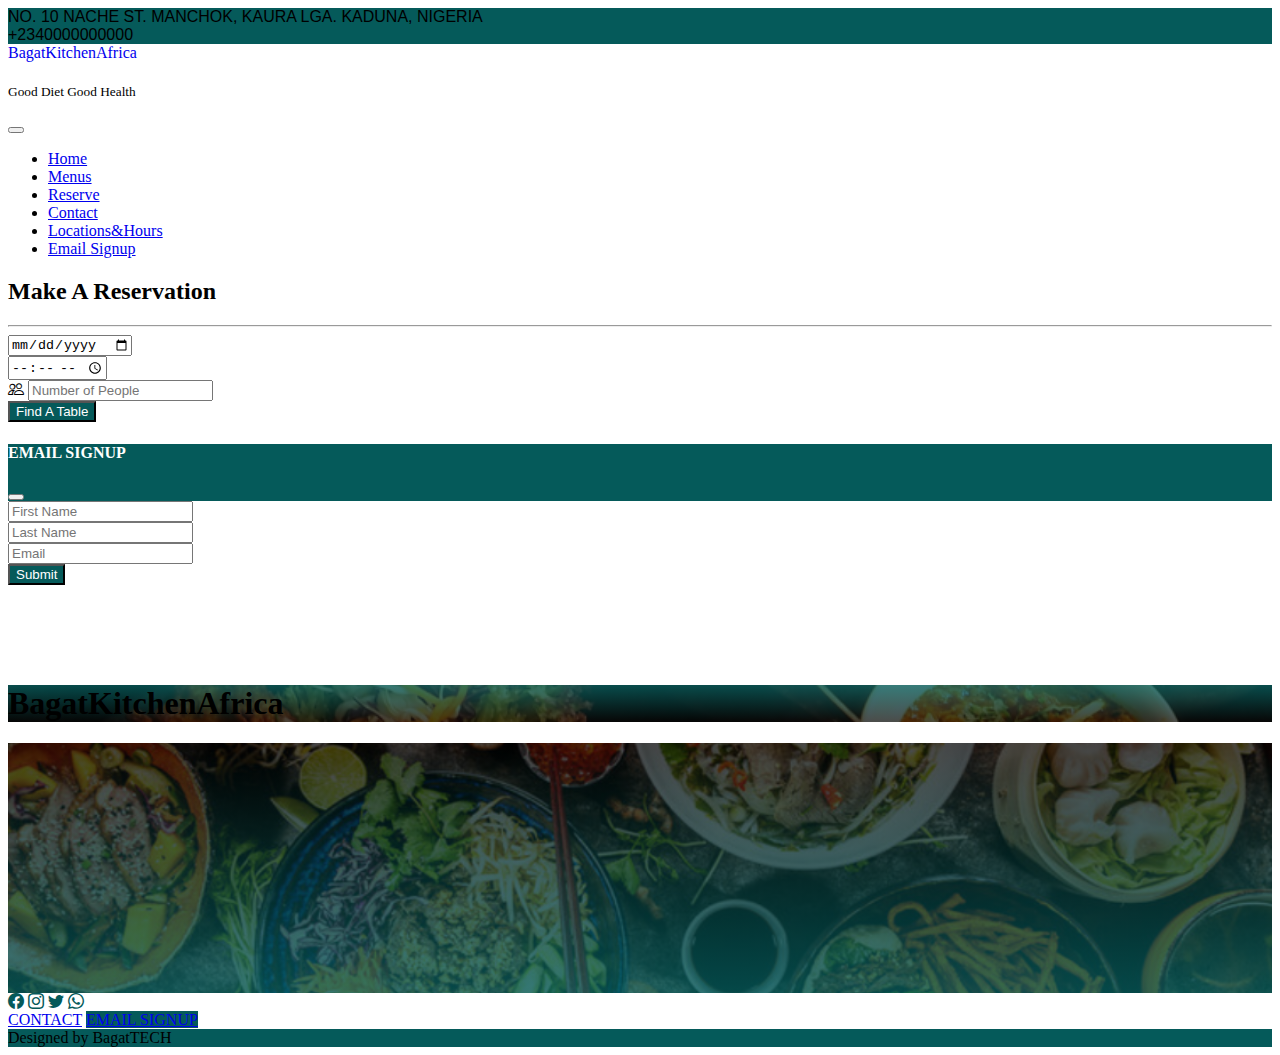
<file: reserve.html>
<!DOCTYPE html>
<html lang="en">
<head>
    <meta charset="UTF-8">
    <meta http-equiv="X-UA-Compatible" content="IE=edge">
    <meta name="viewport" content="width=device-width, initial-scale=1.0">
    <title>Welcome to BagatKitchenAfrica</title>
    <link rel="stylesheet" href="./css/index.css">
    <link href="https://cdn.jsdelivr.net/npm/bootstrap@5.0.2/dist/css/bootstrap.min.css" rel="stylesheet" integrity="sha384-EVSTQN3/azprG1Anm3QDgpJLIm9Nao0Yz1ztcQTwFspd3yD65VohhpuuCOmLASjC" crossorigin="anonymous">
    <link rel="stylesheet" href="https://cdn.jsdelivr.net/npm/bootstrap-icons@1.8.1/font/bootstrap-icons.css">
    <link rel="stylesheet" href="./css/reserve.css">
</head>
<body class="bg-white" id="home">
    
    <div class="fixed-top">
        <!-- Address Section -->
    <div class="address text-white small">
        <div class="container">
            <div class="d-md-flex justify-content-center">
            <div class="pe-">NO. 10 NACHE ST. MANCHOK, KAURA LGA. KADUNA, NIGERIA</div>
            <div>+2340000000000</div>
            </div>
        </div>
    </div>
    <!-- Navigation Section -->
    <nav class="navbar navbar-expand-lg navbar-light bg-light text-secondary">
        <div class="container">
            <div class="navbar-brand border rounded-pill"><a href="index.html" class="display d-flex"><span class="text-info">Bagat</span><span class="text-danger">Kitchen</span><span class="text-muted">Africa</span></a>
            </div><p class="text-danger small"><sub>Good Diet Good Health</sub></p>
            <button class="navbar-toggler" type="button" data-bs-toggle="collapse" data-bs-target="#navbar1">
                <span class="navbar-toggler-icon"></span>
            </button>
            <div class="collapse navbar-collapse" id="navbar1">
                <ul class="navbar-nav nav-tabs h6 ms-auto">
                    <li class="nav-item"><a href="index.html" class="nav-link text-dark">Home</a></li>
                    <li class="nav-item"><a href="menu.html" class="nav-link text-dark">Menus</a></li>
                    <li class="nav-item"><a href="reserve.html" class="nav-link text-dark">Reserve</a></li>
                    <li class="nav-item"><a href="contact.html" class="nav-link text-dark">Contact</a></li>
                    <li class="nav-item"><a href="location.html" class="nav-link text-dark">Locations&Hours</a></li>
                    <li class="nav-item"><a href="#myModal" data-bs-toggle="modal" class="nav-link text-dark">Email Signup</a></li>
                </ul>
            </div>
        </div>
    </nav>
</div>  
    <!-- Reservation Section -->
    <div class="container mt-5">
        <h2 class="text-danger reserveMargin pt-5">Make A Reservation</h2>
        <hr>
        <div class="row reserveFlex">
            <div class="col-3 width1">
                <input type="date" class="form-control form-control-lg mt-4" name="date">
                </div>
            <div class="col-3 width1">
                <input type="time" class="form-control form-control-lg mt-4" name="date">
            </div>
            <div class="col-4 width1">
                <div class="input-group form-control-lg mt-3">
                <span class="input-group-text"><span class="bi bi-people"></span></span>
                <input class="form-control form-control-lg" list="people" name="No_of_People" placeholder="Number of People">
                <datalist id="people">
                  <option value="1 Person">
                  <option value="2 People">
                  <option value="3 People">
                  <option value="4 People">
                  <option value="5 or More People">
                </datalist></div>
            </div>
            <div class="col-2 width2">
                <button type="submit" class="btn btn-lg mx-auto mt-4" style="background: rgb(5, 90, 90); color: white;">Find A Table</button>
            </div>
    </div>
    </div>
    <!-- Modal For Email SignUp -->
    <!-- Button to Open the Modal -->
  
  <!-- The Modal -->
  <div class="modal" id="myModal">
    <div class="modal-dialog modal-lg">
      <div class="modal-content">
  
        <!-- Modal Header -->
        <div class="modal-header" style="background: rgb(5,90,90); color: white;">
          <h4 class="modal-title mx-auto">EMAIL SIGNUP</h4>
          <button type="button" class="btn-close btn-danger" data-bs-dismiss="modal"></button>
        </div>
  
        <!-- Modal body -->
        <div class="modal-body">
            <form action="">
                <div class="form-group mt-2">
                    <input type="text" class="form-control form-control-lg" name="Fname" placeholder="First Name">
                </div>
                <div class="form-group mt-3">
                    <input type="text" class="form-control form-control-lg" name="Lname" placeholder="Last Name">
                </div>
                <div class="form-group mt-3">
                    <input type="email" class="form-control form-control-lg" name="email" placeholder="Email">
                </div>
            </form>
        </div>
  
        <!-- Modal footer -->
        <div class="modal-footer">
          <button type="submit" class="form-control btn d-block" style="background: rgb(5, 90, 90); color: white;">Submit</button>
        </div>
  
      </div>
    </div>
  </div>
        <!-- BagatLogo Section -->
        <div class="BagatSection bg-white">
            <div class="container">
                    <h1 class="text-center bagatlogo2 display-5 p-5"><span class="text-info">Bagat</span><span class="text-danger">Kitchen</span><span class="text-secondary">Africa</span>
                    </h1>
            </div>
        </div>
        <!-- BagatLogo Section -->
        <div class="BagatSection2 bg-white">
        </div>
    <!-- Footer Section -->
    <div class="footer fixed-bottom">
        <div class="social bg-white d-flex justify-content-between px-2">
            <div class="smedia h5">
                <a href="#"><i class="bi bi-facebook"></i></a>
                <a href="#"><i class="bi bi-instagram"></i></a>
                <a href="#"><i class="bi bi-twitter"></i></a>
                <a href="#"><i class="bi bi-whatsapp"></i></a>
            </div>
            <div class="contact">
                <a href="contact.html" class="btn text-dark">CONTACT</a>
                <a href="#myModal" data-bs-toggle="modal" class="btn btn-sm text-white e">EMAIL SIGNUP</a>
            </div>
        </div>
        <div class="designer">
            <div class="container">
                <div class="text-white text-center">
                <div>Designed by BagatTECH</div>
                </div>
            </div>
        </div>
    </div>
    <script src="https://cdn.jsdelivr.net/npm/bootstrap@5.0.2/dist/js/bootstrap.bundle.min.js" integrity="sha384-MrcW6ZMFYlzcLA8Nl+NtUVF0sA7MsXsP1UyJoMp4YLEuNSfAP+JcXn/tWtIaxVXM" crossorigin="anonymous"></script>
</body>
</html>
</file>
<file: css/index.css>
.address {
    background: rgb(5, 90, 90);
    font-family: sans-serif;
}
.navbar-brand a {
    text-decoration: none;
}
.carousel-item:after {
    content: "";
    display: block;
    position: absolute;
    top: 0;
    bottom: 0;
    left: 0;
    right: 0;
    background: rgba(0, 0, 0, 0.2);
}
.carousel-caption {
    background: rgba(0, 0, 0, 0) !important;
}
.carousel-item img {
    height: 550px;
}
/* #toggleCarousel {
    right: 50%;
    position: absolute;
    bottom: 50%;
} */
.btn .btn-colour a{
    background: rgb(5, 90, 90);
}
.smedia .bi {
    color: rgb(5, 90, 90);
}
.contact .e {
    background: rgb(5, 90, 90);
    border-radius: 0px;
}
.BagatSection {
    background: linear-gradient(rgba(5, 90, 90,0.8), rgba(0, 0, 0,0.7)), url(../images/Beautiful_FoodTable.jpg);
    background-position: center;
    background-repeat: no-repeat;
    background-size: cover;
    margin-top: 100px;
}
.BagatSection2 {
    background: linear-gradient(rgba(0,0,0,0.7), rgba(5, 90, 90,0.8)), url(../images/Table_with_differnt_foods_1.png);
    background-position: center;
    background-repeat: no-repeat;
    background-size: cover;
    height: 250px;
    margin-top: 1px;
}
.bagatlogo2 {
    margin-top: 100px;
}
.designer {
    background: rgb(5, 90, 90);
}
.nightview img {
    height: 100%;
}
.myBagat img {
    width: 250px;
    height: 150px;
    margin-top: -50px;
}
.kitLogo img {
    width: 400px;
    height: 400px;
}
@media screen and (max-width: 900px) {
    .slide {
        margin-top: 140px;
    }
    .carousel-item img {
        height: 250px;
    }
    .mykitchen {
        display: flex;
        flex-direction: column;
        margin-top: 500px;
    }
    .myBagat {
        display: flex;
        /* justify-content: space-between; */
        margin-left: 500px;
    }
    .myBagat .h2 {
        font-size: xx-large;
        text-align: center;
    }
    .myBagat .afr {
        margin-top: 20px;
    }
    .myBagat img {
        width: 200px;
        margin: auto;
        height: 120px;
        margin-top: -10px;
    }
    .kitLogo img {
        width: 300px;
        height: 300px;
        display: flex;
        margin-left: auto;
    }
    .nightview img {
        height: 100%;
        margin-top: 50px;
    }
    .nightview2 img {
        margin-bottom: 50px;
    }
    .conAdd {
        display: flex;
        flex-direction: column;
    }
}
</file>
<file: css/contact.css>
@media screen and (max-width: 900px) {
    .contactRespon {
        margin-top: 150px;
    }
    .width1 {
        width: 100%;
    }
}
</file>
<file: css/location.css>
@media screen and (max-width: 900px) {
    .locationRespon {
        margin-top: 150px;
    }
}
</file>
<file: css/menu.css>
.nav2 a:hover {
    background: rgb(16, 110, 110);
    color: white;
}
@media screen and (max-width: 900px) {
    .nav2 ul {
        display: flex;
        flex-direction: column;
    }
    .nav2 ul li {
        margin-bottom: 15px;
        padding: 10px
    }
    .nav2 ul a {
        text-align: center;
    }
    .menuRespon {
        margin-top: 150px;
    }
}
</file>
<file: css/reserve.css>
@media screen and (max-width: 900px) {
    .reserveFlex {
        display: flex;
        flex-direction: column;
    }
    .width1 {
        width: 100%;
    }
    .width2 {
        width: 40%;
        margin: auto;
    }
    .reserveMargin {
        margin-top: 150px;
    }
}
</file>
